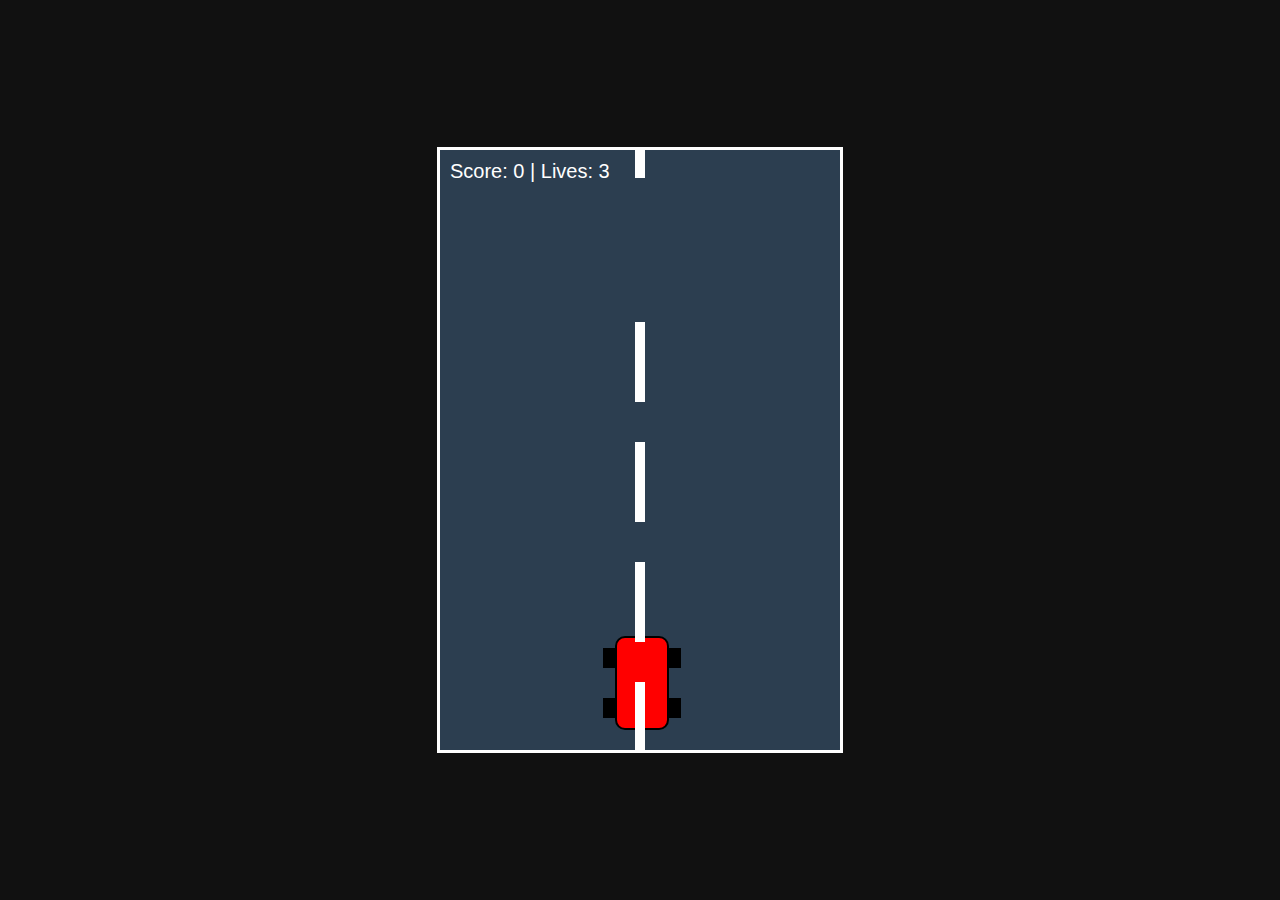
<file: car-game.html>
<!DOCTYPE html>
<html lang="en">
<head>
  <meta charset="UTF-8">
  <meta name="viewport" content="width=device-width, initial-scale=1.0">
  <title>Car Racing Game</title>
  <style>
    body {
      margin: 0;
      overflow: hidden;
      background: #111;
      display: flex;
      justify-content: center;
      align-items: center;
      height: 100vh;
    }
    #gameArea {
      position: relative;
      width: 400px;
      height: 600px;
      background: #2c3e50;
      overflow: hidden;
      border: 3px solid white;
      touch-action: none;
    }

    /* Player Car */
    .car {
      position: absolute;
      bottom: 20px;
      width: 50px;
      height: 90px;
      background: red;
      border-radius: 10px;
      border: 2px solid black;
    }
    .car::before, .car::after {
      content: "";
      position: absolute;
      width: 12px;
      height: 20px;
      background: black;
    }
    .car::before {
      top: 10px; left: -14px;
      box-shadow: 0 50px black;
    }
    .car::after {
      top: 10px; right: -14px;
      box-shadow: 0 50px black;
    }

    /* Enemy Cars */
    .enemy {
      position: absolute;
      width: 50px;
      height: 90px;
      top: -100px;
      border-radius: 12px;
      border: 2px solid black;
    }
    .enemy::before, .enemy::after {
      content: "";
      position: absolute;
      width: 12px;
      height: 20px;
      background: black;
    }
    .enemy::before {
      top: 10px; left: -14px;
      box-shadow: 0 50px black;
    }
    .enemy::after {
      top: 10px; right: -14px;
      box-shadow: 0 50px black;
    }

    /* Road lines */
    .line {
      position: absolute;
      width: 10px;
      height: 80px;
      background: white;
      left: 195px;
    }

    /* Scoreboard */
    #scoreboard {
      position: absolute;
      top: 10px;
      left: 10px;
      color: white;
      font-size: 20px;
      font-family: Arial, sans-serif;
    }

    /* Game Over */
    #gameOverScreen {
      display: none;
      position: absolute;
      top: 0;
      left: 0;
      width: 100%;
      height: 100%;
      background: rgba(0,0,0,0.8);
      color: white;
      font-family: Arial, sans-serif;
      flex-direction: column;
      justify-content: center;
      align-items: center;
    }
    #gameOverScreen button {
      padding: 10px 20px;
      font-size: 18px;
      margin-top: 20px;
      border: none;
      border-radius: 5px;
      cursor: pointer;
      background: #27ae60;
      color: white;
    }
  </style>
</head>
<body>
  <div id="gameArea">
    <div id="scoreboard">Score: 0 | Lives: 3</div>
    <div class="car" id="player"></div>
    <div id="gameOverScreen">
      <h1>Game Over</h1>
      <p id="finalScore"></p>
      <button onclick="restartGame()">Restart</button>
    </div>
  </div>

  <script>
    const gameArea = document.getElementById("gameArea");
    const player = document.getElementById("player");
    const scoreboard = document.getElementById("scoreboard");
    const gameOverScreen = document.getElementById("gameOverScreen");
    const finalScore = document.getElementById("finalScore");

    let playerX = 175;
    player.style.left = playerX + "px";

    let score = 0;
    let lives = 3;
    let speed = 4;
    let gameOver = false;

    let keys = { ArrowLeft: false, ArrowRight: false };

    // Keyboard
    document.addEventListener("keydown", e => {
      if (e.key in keys) keys[e.key] = true;
    });
    document.addEventListener("keyup", e => {
      if (e.key in keys) keys[e.key] = false;
    });

    // Touch
    gameArea.addEventListener("touchstart", e => {
      if (gameOver) return;
      let touchX = e.touches[0].clientX - gameArea.getBoundingClientRect().left;
      if (touchX < gameArea.offsetWidth / 2) {
        if (playerX > 0) playerX -= 50;
      } else {
        if (playerX < 350) playerX += 50;
      }
      player.style.left = playerX + "px";
    });

    function moveCar() {
      if (keys.ArrowLeft && playerX > 0) playerX -= 5;
      if (keys.ArrowRight && playerX < 350) playerX += 5;
      player.style.left = playerX + "px";
    }

    function createLines() {
      for (let i = 0; i < 5; i++) {
        let line = document.createElement("div");
        line.classList.add("line");
        line.style.top = i * 120 + "px";
        gameArea.appendChild(line);
      }
    }

    function moveLines() {
      let lines = document.querySelectorAll(".line");
      lines.forEach(line => {
        let top = parseInt(line.style.top);
        if (top > 600) top = -100;
        line.style.top = top + speed + "px";
      });
    }

    function createEnemy() {
      let enemy = document.createElement("div");
      enemy.classList.add("enemy");

      // Random position
      enemy.style.left = 55 + Math.floor(Math.random() * 240) + "px";
      enemy.style.top = "-100px";

      // Random car color
      let colors = ["yellow", "blue", "green", "orange", "purple", "cyan"];
      enemy.style.background = colors[Math.floor(Math.random() * colors.length)];

      // Random width for variety
      let sizes = [50, 55, 60];
      let w = sizes[Math.floor(Math.random() * sizes.length)];
      enemy.style.width = w + "px";

      gameArea.appendChild(enemy);
    }

    function moveEnemies() {
      let enemies = document.querySelectorAll(".enemy");
      enemies.forEach(enemy => {
        let top = parseInt(enemy.style.top);
        if (top > 600) {
          enemy.style.left = 55 + Math.floor(Math.random() * 240) + "px";
          enemy.style.top = "-100px";
          score++;
          scoreboard.textContent = "Score: " + score + " | Lives: " + lives;
          speed = Math.min(8, 4 + score * 0.01);
        }
        // Collision
        if (
          playerX < parseInt(enemy.style.left) + enemy.offsetWidth &&
          playerX + 50 > parseInt(enemy.style.left) &&
          510 < parseInt(enemy.style.top) + 90 &&
          600 > parseInt(enemy.style.top)
        ) {
          enemy.style.top = "-100px";
          loseLife();
        }
        enemy.style.top = top + speed + "px";
      });
    }

    function loseLife() {
      lives--;
      scoreboard.textContent = "Score: " + score + " | Lives: " + lives;
      if (lives <= 0) {
        endGame();
      }
    }

    function endGame() {
      gameOver = true;
      finalScore.textContent = "Your Score: " + score;
      gameOverScreen.style.display = "flex";
    }

    function restartGame() {
      window.location.reload();
    }

    function gameLoop() {
      if (!gameOver) {
        moveCar();
        moveLines();
        moveEnemies();
        requestAnimationFrame(gameLoop);
      }
    }

    function startGame() {
      createLines();
      setInterval(createEnemy, 2000);
      gameLoop();
    }

    startGame();
  </script>
</body>
</html>
</file>
